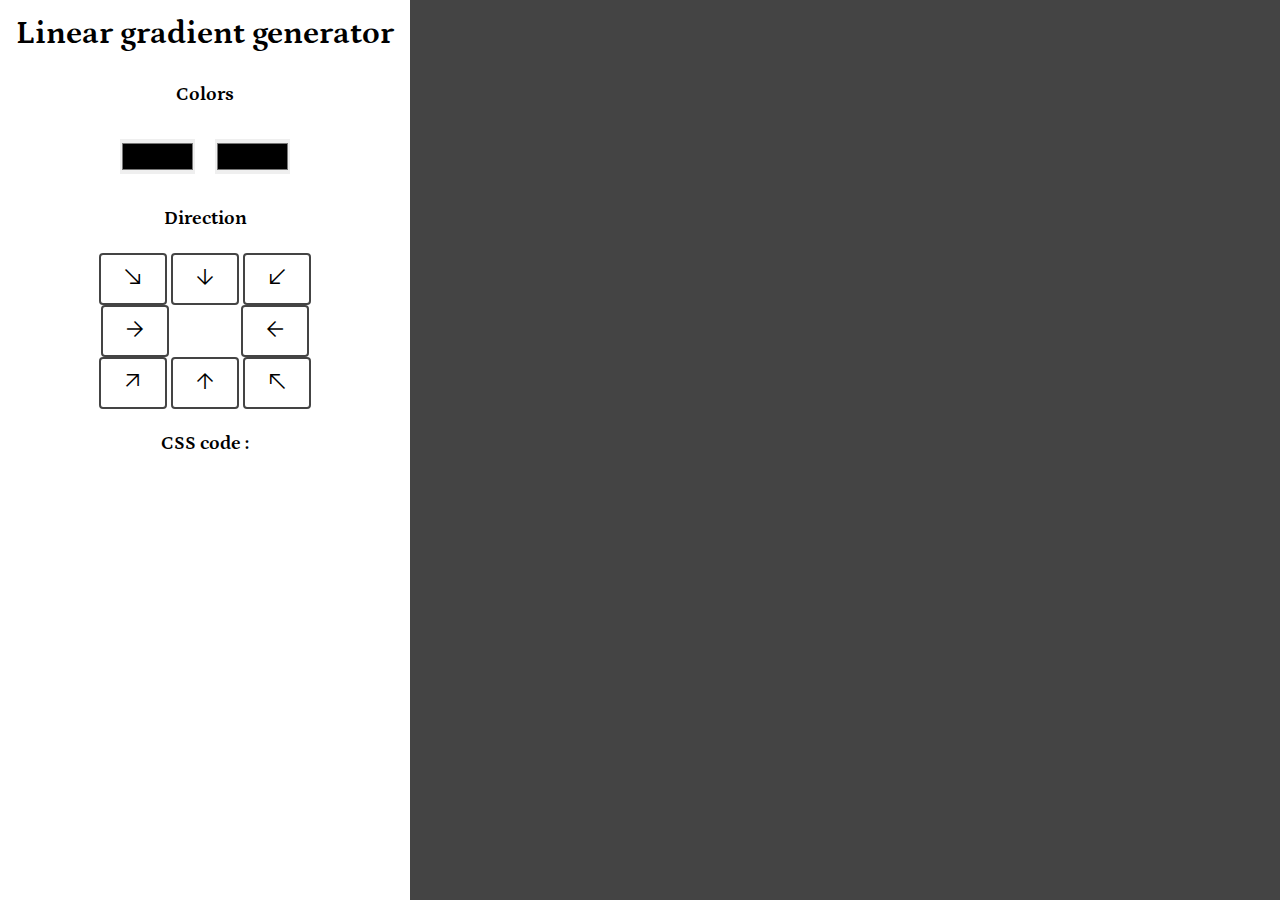
<file: BG_Generator/index.html>
<!DOCTYPE html>
<html lang="en">
<head>
    <meta charset="UTF-8">
    <meta http-equiv="X-UA-Compatible" content="IE=edge">
    <meta name="viewport" content="width=device-width, initial-scale=1.0">
    <title>BG Generator</title>
    <link rel="preconnect" href="https://fonts.googleapis.com">
    <link rel="preconnect" href="https://fonts.gstatic.com" crossorigin>
    <link href="https://fonts.googleapis.com/css2?family=Petrona:wght@300;400&display=swap" rel="stylesheet">
    <link rel="stylesheet" href="https://fonts.googleapis.com/css2?family=Material+Symbols+Outlined:opsz,wght,FILL,GRAD@20..48,100..700,0..1,-50..200" />
    <link rel="stylesheet" href="style.css">
</head>
<body>
    <div id="container">
        <form id="direction_form">
        <div id="selection">
            <div>
                <h1>Linear gradient generator</h1>
            </div>
            <h3>Colors</h3>
            <div id="color_selection">
                <div>
                    <input type="color" name="first_color" id="first_color">
                </div>
                  <div>
                    <input type="color" name="second_color" id="second_color">
                  </div>
                    
            </div>
            <h3 for="">Direction</h3>
            
                <div class="direction_select">
                    <div>
                        <input type="radio" name="direction" id="id_left_down" value="to top left" >
                        <label for='id_left_down'><span class="material-symbols-outlined">
                            south_east
                        </span></label>
                        <input type="radio" name="direction" id="id_down" value="to top">
                        <label for='id_down'><span class="material-symbols-outlined">
                            arrow_downward
                        </span></label>
                        <input type="radio" name="direction" id="id_right_down" value="to top right">
                        <label for='id_right_down'><span class="material-symbols-outlined">
                            call_received
                        </span></label>
                
                    </div>            
                    <div class="middle_row">
                        <input type="radio" name="direction" id="id_left_middle" value="to left">
                        <label for='id_left_middle'><span class="material-symbols-outlined">
                            arrow_forward
                        </span></label>
                        <input type="radio" name="direction" id="id_middle" value="">
                        <label id="id_middle_label" for='id_middle'><span class="material-symbols-outlined">
                            arrow_forward
                        </span></label>
                        <input type="radio" name="direction" id="id_right_middle" value="to right">
                        <label for='id_right_middle'><span class="material-symbols-outlined">
                            arrow_back
                        </span></label>
                    </div>   
                    <div>
                        <input type="radio" name="direction" id="id_left_up" value="to bottom left">
                        <label for='id_left_up'><span class="material-symbols-outlined">
                                arrow_outward
                        </span></label>
                        
                        <input type="radio" name="direction" id="id_up" value="to bottom">
                        <label for='id_up'><span class="material-symbols-outlined">
                                arrow_upward
                        </span></label>
                        <input type="radio" name="direction" id="id_right_up" value="to bottom right">
                        <label for='id_right_up'><span class="material-symbols-outlined">
                                north_west
                        </span></label>
                    </div>         
                </div>
            </form>
            <div>
                <h3>CSS code : </h3>
                <p id="css_result"></p>
            </div>
        </div>
        <div id="bg_show">
        </div>
    </div>
    <script src="script.js"></script>
</body>
</html>
</file>
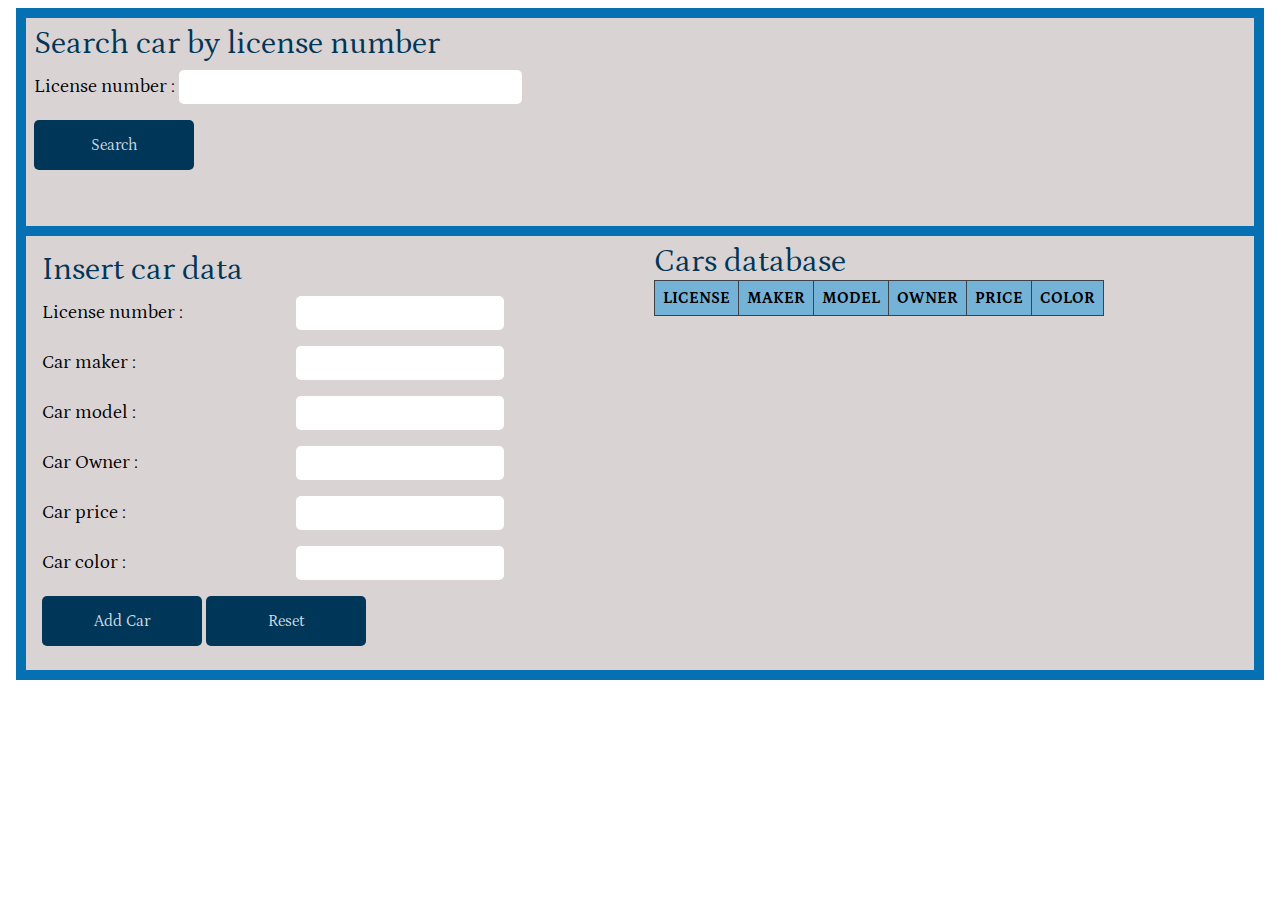
<file: Cars_Database/index.html>
<!DOCTYPE html>
<html lang="en">
<head>
    <meta charset="UTF-8">
    <meta http-equiv="X-UA-Compatible" content="IE=edge">
    <meta name="viewport" content="width=device-width, initial-scale=1.0">
    <link rel="preconnect" href="https://fonts.googleapis.com">
    <link rel="preconnect" href="https://fonts.gstatic.com" crossorigin>
    <link href="https://fonts.googleapis.com/css2?family=Petrona:wght@300;400&display=swap" rel="stylesheet">
    <title>Cars Database</title>
    <link rel="stylesheet" href="style.css">
</head>
<body>
    <div id="container">
        <form id="form_search">
        <label id="section_title">Search car by license number</label>
            <div>
                <label id="search_license"  for="search_license_number">License number : </label>
                <input type="text" id="search_license_number" size="35">
            </div>
            <button id="btn_search" type="submit">Search</button>
        </form>
        <p id="search_result"></p>
        <p id="line"></p>
        <div id="database">
            <div id="carinfo">
                <form id="insert">
                    <label id="section_title">Insert car data</label>
                    <div>
                        <label id="license"  for="license_number">License number : </label>
                        <input type="text" id="license_number">
                    </div>
                    <div>
                        <label id="maker"  for="car_maker">Car maker : </label>
                        <input type="text" id="car_maker">
                    </div>
                    <div>
                        <label id="model"  for="car_model">Car model : </label>
                        <input type="text" id="car_model">
                    </div>
                    <div>
                        <label id="owner"  for="car_owner">Car Owner : </label>
                        <input type="text" id="car_owner">
                    </div>
                    <div>
                        <label id="price"  for="car_price">Car price : </label>
                        <input type="number" id="car_price">
                    </div>
                    <div>
                        <label id="color"  for="car_color">Car color : </label>
                        <input type="text" id="car_color">
                    </div>
                    <div>
                        <button type="submit">Add Car</button>
                        <button type="reset">Reset</button>
                    </div>
                </form>
            </div>
            <div id="carDB">
                <label id="section_title">Cars database</label>
                    <table id="cars_database" frame="void" rules="all">
                        <thead>
                            <tr>
                                <th>LICENSE</th>
                                <th>MAKER</th>
                                <th>MODEL</th>
                                <th>OWNER</th>
                                <th>PRICE</th>
                                <th>COLOR</th>
                            </tr>
                        <thead>
                    </table>
                    
               
            </div>
            <div></div>
        </div>
    </div>
    <script src="script.js"></script>
</body>
</html>
</file>
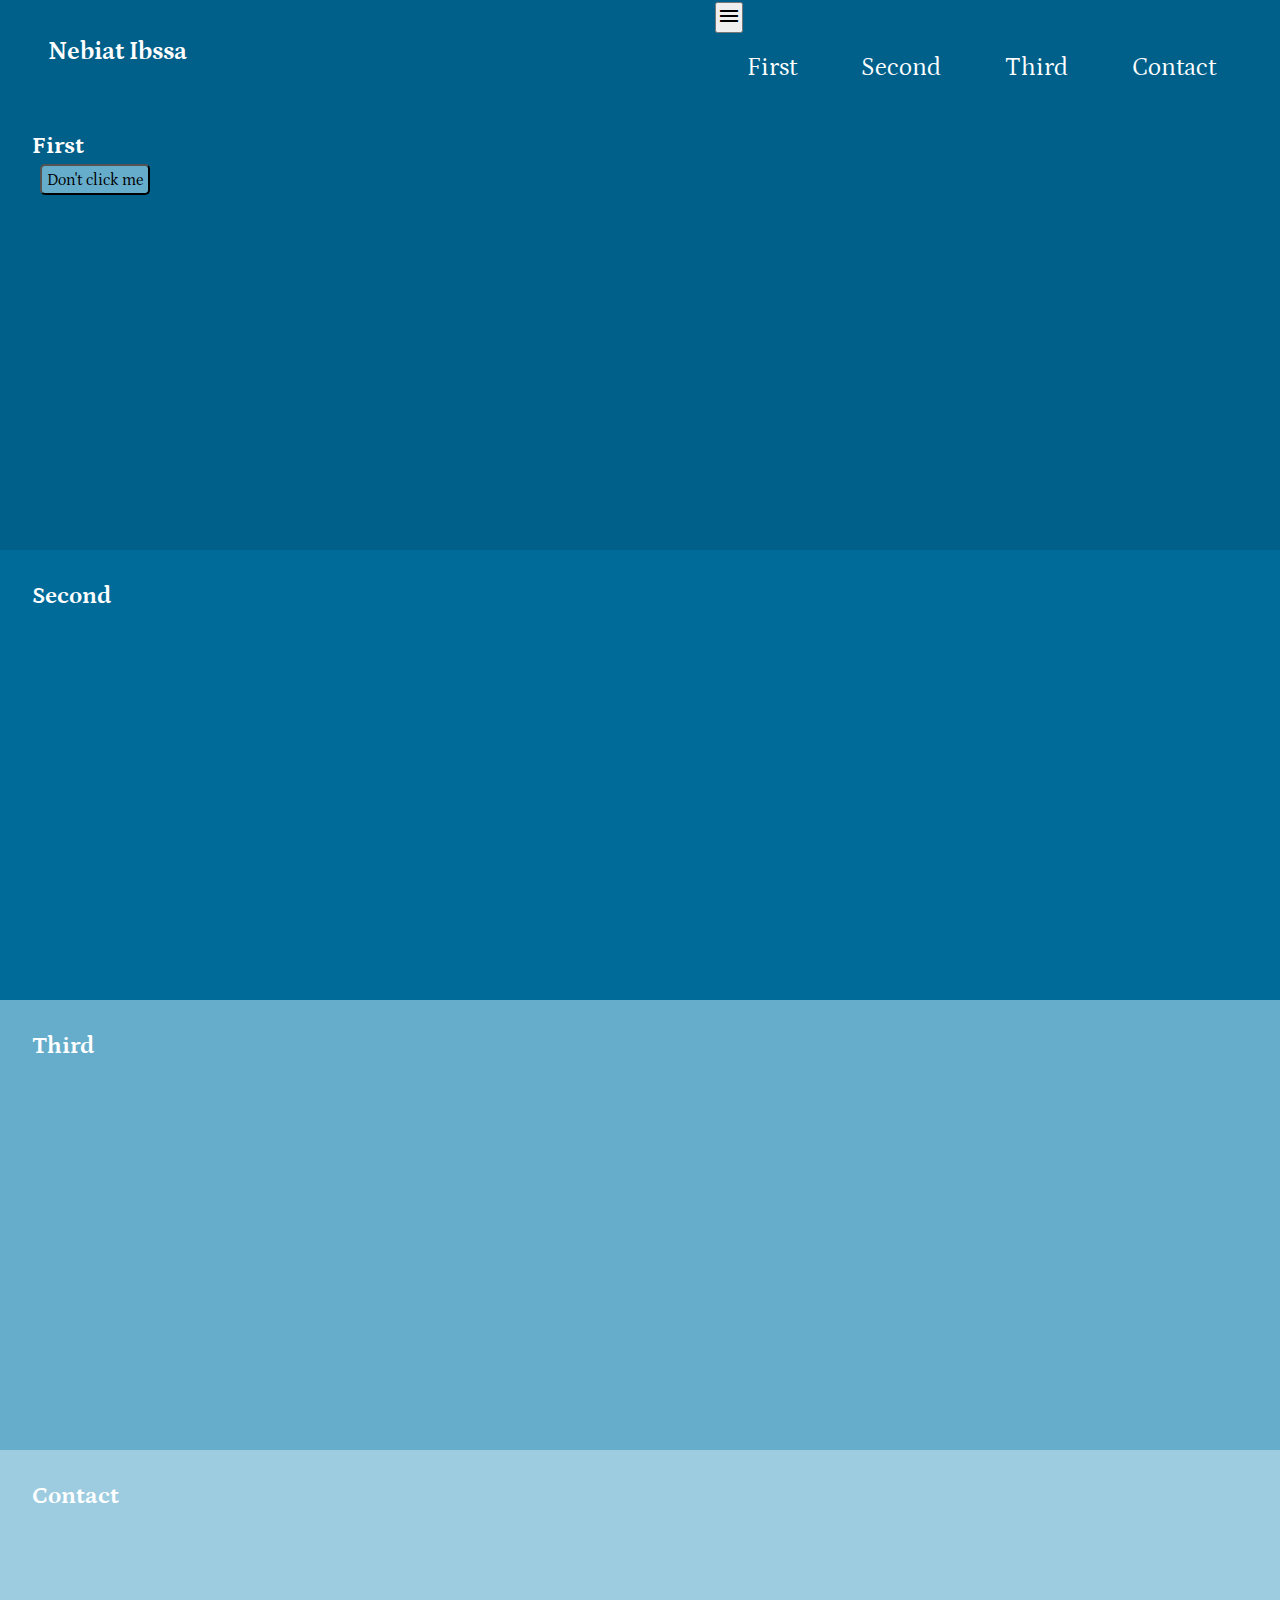
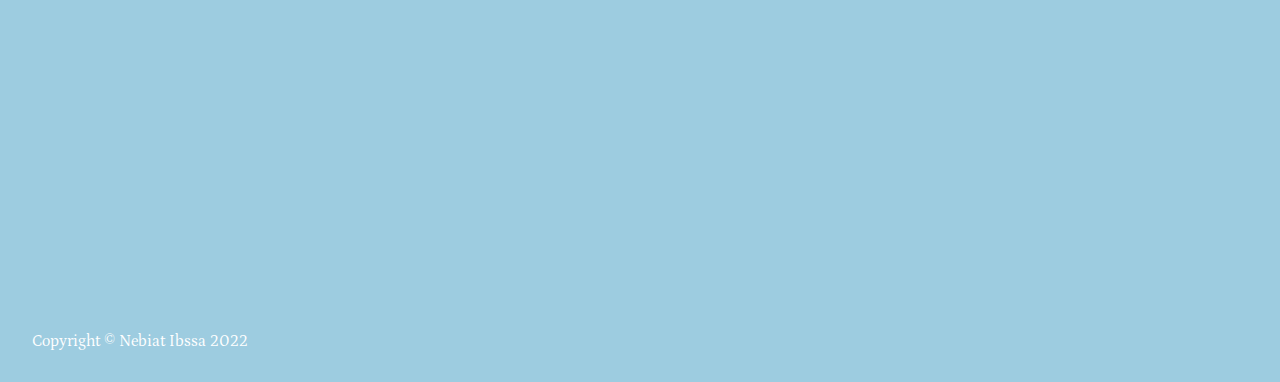
<file: DOM_Exercise/index.html>
<!DOCTYPE html>
<html lang="en">
<head>
    <meta charset="UTF-8">
    <meta http-equiv="X-UA-Compatible" content="IE=edge">
    <meta name="viewport" content="width=device-width, initial-scale=1.0">
    <title>DOM Exercise</title>
    <link rel="preconnect" href="https://fonts.googleapis.com">
    <link rel="preconnect" href="https://fonts.gstatic.com" crossorigin>
    <link href="https://fonts.googleapis.com/css2?family=Petrona:wght@300;400&display=swap" rel="stylesheet">
    <link rel="stylesheet" href="https://fonts.googleapis.com/css2?family=Material+Symbols+Outlined:opsz,wght,FILL,GRAD@48,400,0,0" />
    <link rel="stylesheet" href="style.css">
</head>
<body>
    <header>
        <div class="logo">
            <h1><a href="#">Nebiat Ibssa</a></h1> 
        </div>
        <nav>
            <button id="mob_button">
                <span class="material-symbols-outlined"> menu </span>
            </button>
            <ul>
                <li><a href="#first">First</a></li>
                <li><a href="#second">Second</a></li>
                <li><a href="#third">Third</a></li>
                <li><a href="#contact">Contact</a></li>
            </ul>
        </nav>
    </header>
    <main class="mainbody">
        <section id="first"> 
            <h2>First</h2>
            <button id="open_modal">Don't click me</button>
        </section>
        <section id="second">
            <h2>Second</h2>
        </section>
        <section id="third">
            <h2>Third</h2>
        </section>
        <section id="contact">
            <h2>Contact</h2>
        </section>
    </main>
    <footer>
        <span>Copyright &copy; Nebiat Ibssa 2022</span>
        <button id="back_to_top">Back to top</button>
    </footer>
    <div class="overlay">
        <div id="modal">
            <span id="close_modal" class="material-symbols-outlined">
                close
            </span>
            <p>Lorem ipsum dolor sit, amet consectetur adipisicing elit. Dolore dolores sed quis quod maxime culpa totam animi autem voluptates ea debitis molestiae, veniam accusantium temporibus praesentium consequuntur necessitatibus, vitae voluptatibus. Lorem, ipsum dolor sit amet consectetur adipisicing elit. Nam dolorem debitis adipisci sapiente perferendis velit harum delectus! Rem dolorum excepturi, nobis sequi, est, repellendus delectus cupiditate obcaecati libero quod natus. 
            </p>
            <p>
                Lorem, ipsum dolor sit amet consectetur adipisicing elit. Delectus tenetur possimus placeat officia dicta tempora aperiam ad necessitatibus aliquam dolor sed cumque earum, veritatis excepturi in odio corporis incidunt iusto!
            </p>
        </div>
    </div>
    
    <script src="script.js"></script>
</body>
</html>
</file>
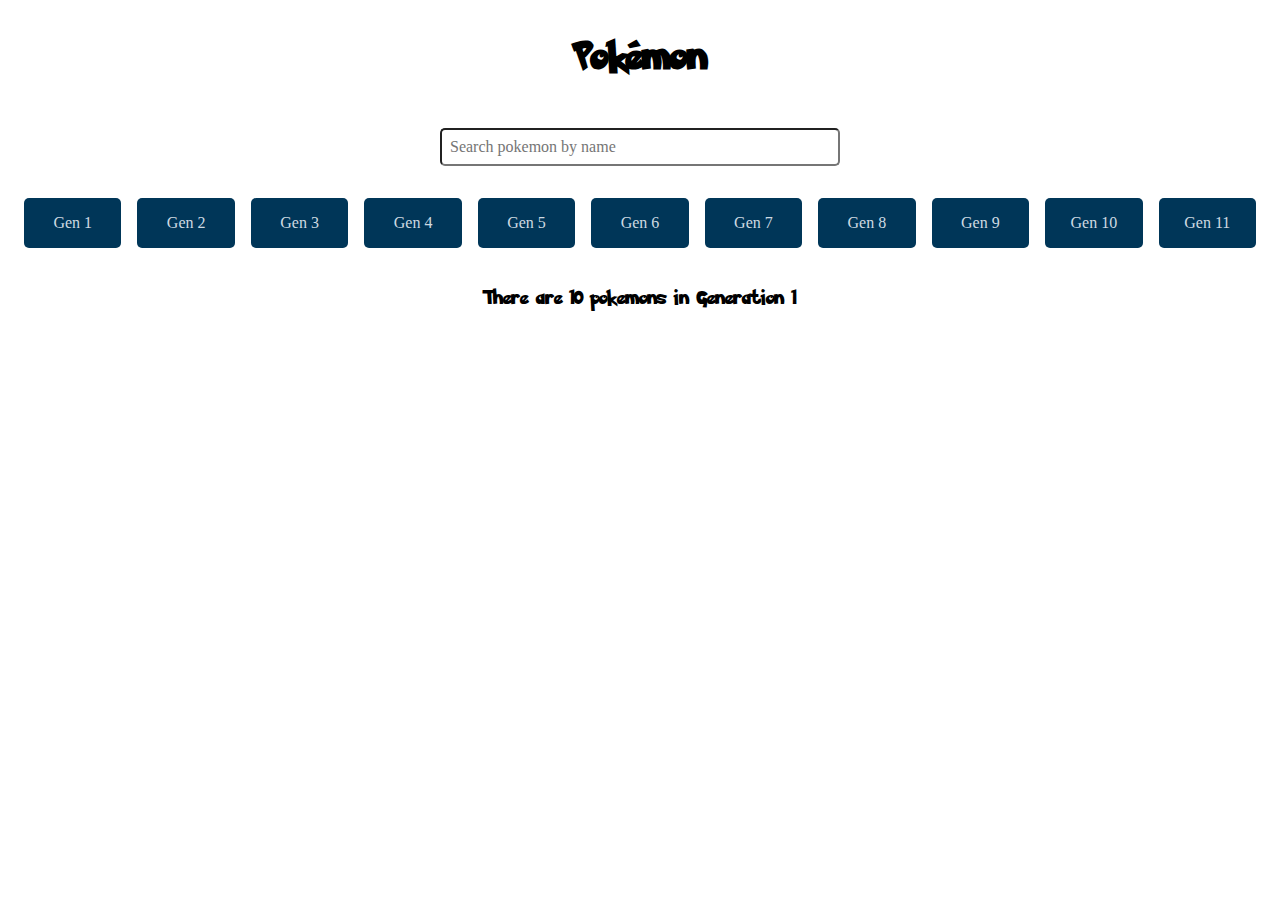
<file: Pokemon/index.html>
<!DOCTYPE html>
<html lang="en">
<head>
    <meta charset="UTF-8">
    <meta http-equiv="X-UA-Compatible" content="IE=edge">
    <meta name="viewport" content="width=device-width, initial-scale=1.0">
    <link rel="stylesheet" href="style.css">
    <title>Pokeman App</title>
</head>
<body>
    <header>
        <h1>Pokémon</h1>
    </header>
    <main>
        <section>
            <div id="filter">
               <input type="search" name="pokemonName" id="pokemonName" placeholder="Search pokemon by name">
            </div>
            <div id="generations">
                <button>Gen 1</button>
                <button>Gen 2</button>
                <button>Gen 3</button>
                <button>Gen 4</button>
                <button>Gen 5</button>
                <button>Gen 6</button>
                <button>Gen 7</button>
                <button>Gen 8</button>
                <button>Gen 9</button>
                <button>Gen 10</button>
                <button>Gen 11</button>
            </div>
            <div id="description">
                <p>There are 10 pokemons in Generation 1</p>
            </div>
        </section>
        <section class="cards">
            
            <!--div id="cards_section" ></div>
            <div class="types"></div-->
        </section>
        
    </main>
    <script src="script.js"></script>
</body>
</html>
</file>
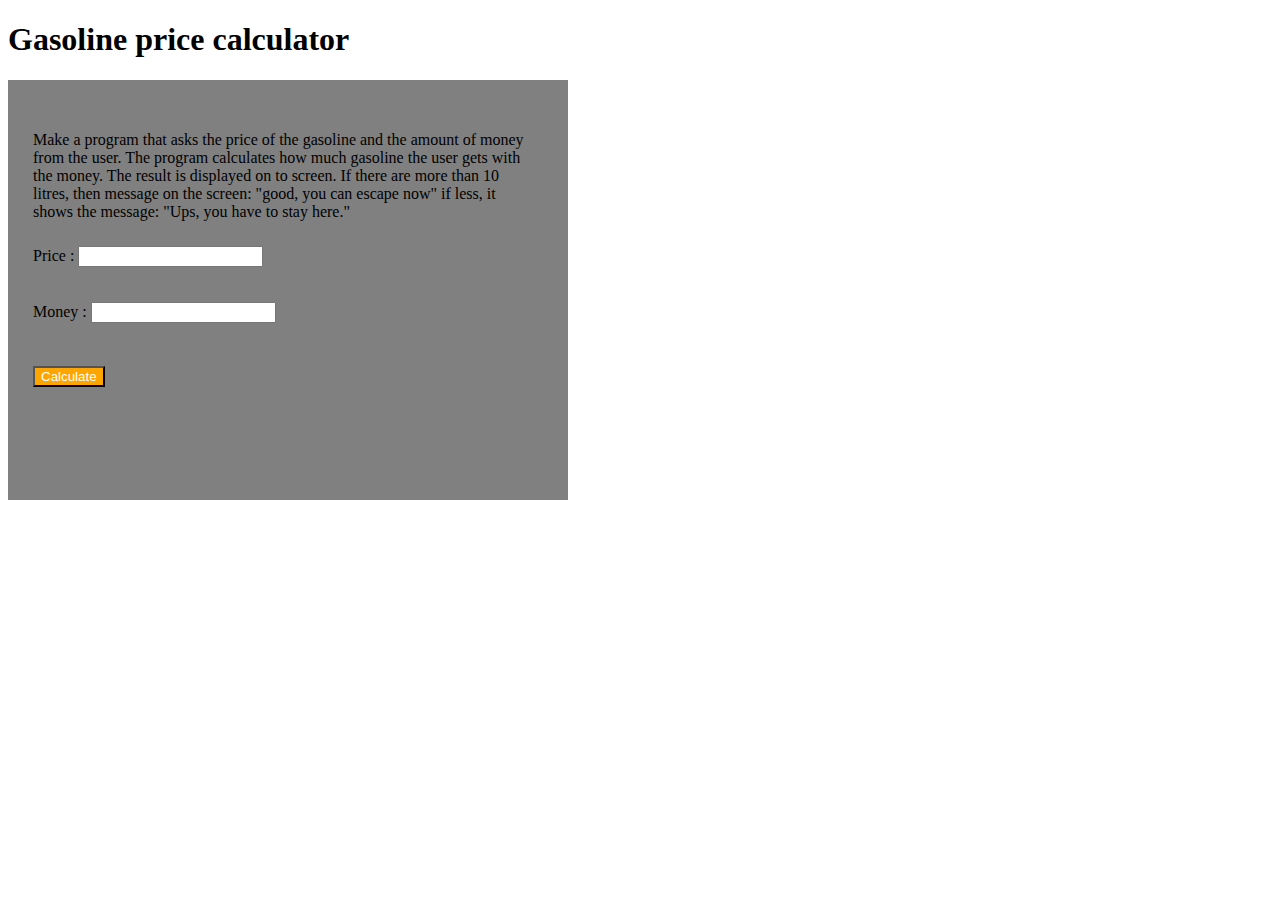
<file: 3 week/Claculator/index.html>
<!DOCTYPE html>
<html>
    <head>
        <link rel="stylesheet" href="style.css">
    </head>
    <body>
        <h1>Gasoline price calculator</h1>
        <h2></h2>
    <div id="form">
        <p>Make a program that asks the price of the gasoline and the amount of money from the user. The program calculates how much gasoline the user gets with the money. The result is displayed on to screen. If there are more than 10 litres, then message on the screen: "good, you can escape now" if less, it shows the message: "Ups, you have to stay here."</p>
        <div>
            <label for="price"> Price : </label>
            <input id="price" type="text"/>
        </div>
        <span><br></span>
        <div>
            <label for="money"> Money : </label>
            <input id="money" type="text"/>
        </div>
       <div id="btnCalculate">
        <button onclick="calculateGasoline(+document.getElementById('price').value,+document.getElementById('money').value)">Calculate</button>
       </div> 
       <div id="result">
        <span id="result"></span>
       </div>
    </div>
        <script src="script.js"></script>
    </body>
</html>
</file>
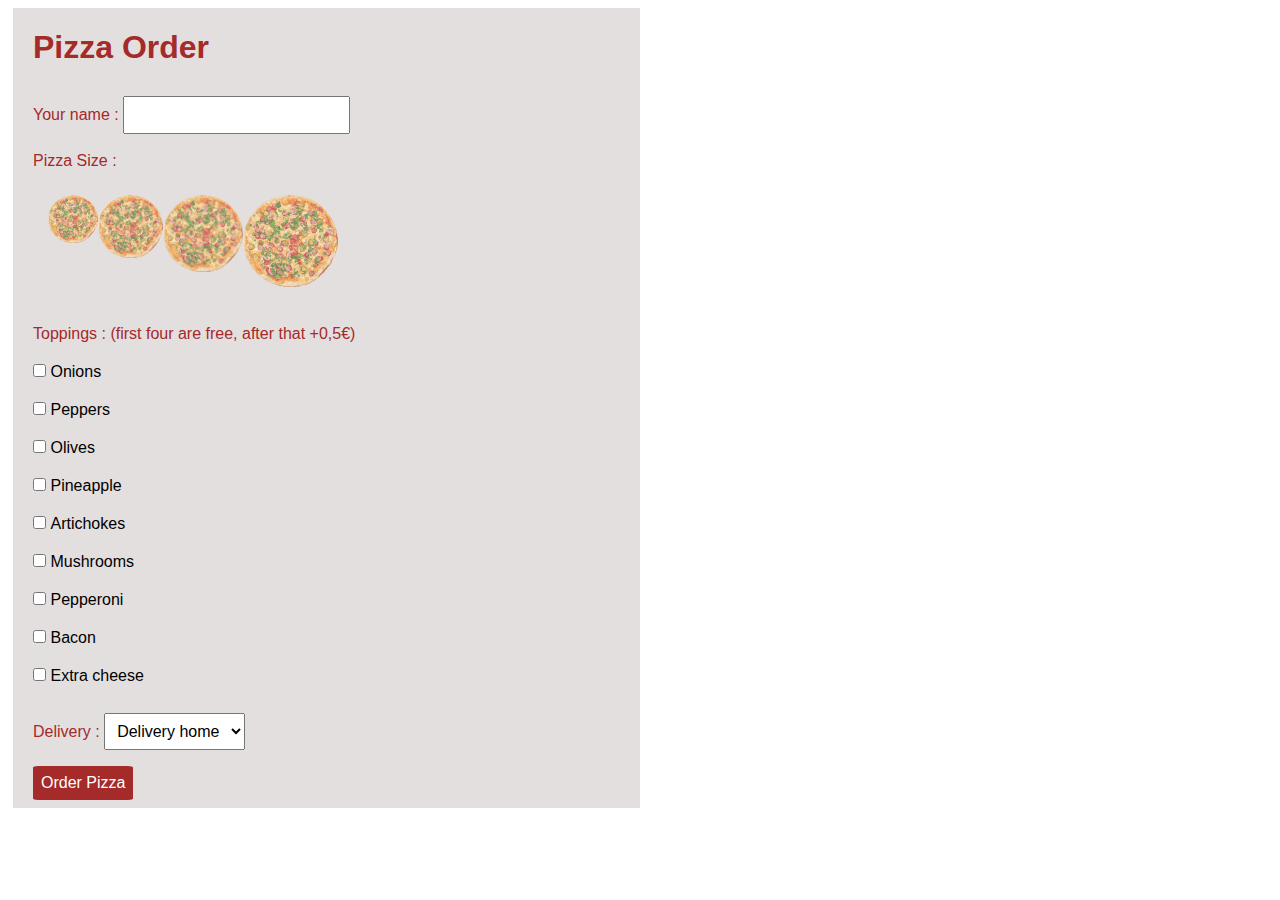
<file: 3 week/Pizza_Order/index.html>
<!DOCTYPE html>
<html>
    <head>
        <link rel="stylesheet" href="style.css">
    </head>
    <body>
        <div id="container">
            <div id="content">
                <h1>Pizza Order</h1>
                <form>
                <div id="customer">
                        <label id="form_label" for="customer_name">Your name : </label>
                        <input type="text" id="customer_name">
                </div>
                <label id="form_label"> Pizza Size :  </label><label id="p_size"> </label>
                <div id="sizes">
                        <div class="pizza_image_2"> 
                            <img id="for 2" onclick="selectSize('for 2')" src="pizza_icon.png" /> 
                        </div>
                        <div class="pizza_image_4"> 
                            <img onclick="selectSize('for 4')" src="pizza_icon.png" /> 
                        </div>
                        <div class="pizza_image_6"> 
                            <img onclick="selectSize('for 6')" src="pizza_icon.png" /> 
                        </div>
                        <div class="pizza_image_8">
                            <img onclick="selectSize('for 8')" src="pizza_icon.png"> 
                        </div>
                </div>
                <div id="toppings">
                    <label id="form_label"> Toppings : (first four are free, after that +0,5€)</label>
                    <div>
                        <input type="checkbox" value="onions" name="topping"/> 
                        <label>Onions</label>
                    </div>
                    <div>
                        <input type="checkbox" value="Peppers" name="topping"/> 
                        <label>Peppers</label>
                    </div>
                    <div>
                        <input type="checkbox" value="olives" name="topping"/> 
                        <label>Olives</label>
                    </div> 
                    <div>
                        <input type="checkbox" value="pineapple" name="topping"/> 
                        <label>Pineapple</label>
                    </div>
                    <div>
                        <input type="checkbox" value="artichokes" name="topping"/> 
                        <label>Artichokes</label>
                    </div>
                    <div>
                        <input type="checkbox" value="mushrooms" name="topping"/> 
                        <label>Mushrooms</label>
                    </div>
                    <div>
                        <input type="checkbox" value="pepperoni" name="topping" name="topping"/> 
                        <label>Pepperoni</label>
                    </div>
                    <div>
                        <input type="checkbox" value="bacon" name="topping"/> 
                        <label>Bacon</label>
                    </div>
                    <div>
                        <input type="checkbox" value="cheese" name="topping"/> 
                        <label>Extra cheese</label>
                    </div>
                </div>  
                <div>
                    <label id="form_label" for="delivery"> Delivery : </label>
                    <select id="delivery" onchange="selectDelivery()">
                        <option id="home" value="Home delivery">Delivery home</option>
                        <option id="eatin" value="Eat in">Eat in</option>
                        <option id="pickup" value="Pick up">Pickup food</option>
                    </select> <label id="delivery_price"></label>
                </div>
                <div id="btnCalculate">
                    <button type="submit" onclick="generateSummary()">Order Pizza</button>
                </div>
                </form>
            </div>
            <div id="summary">
                    <div id="order_summary">
                        <h1> Your order summary : </h1>
                        <label>Your name : </label>
                        <span id="cust_name_summary"></span>
                        <div>
                            <label>Pizza size : </label>
                            <span id="piz_size_summary"></span>
                        </div>
                        <div>
                            <label>Toppings : </label>
                            <span id="toppings_summary"></span>
                        </div>
                        <div>
                            <label>Delivery method : </label>
                            <span id="delivery_summary"></span>
                        </div>
                       <div>
                        <p id="total_price">
                            <label>TOTAL PRICE : </label>
                            <label id="price_summary"></label>
                        </p>
                       </div>
                    </div>
            </div>
        </div>
        <script src="script.js"></script>
    </body>
</html>
</file>
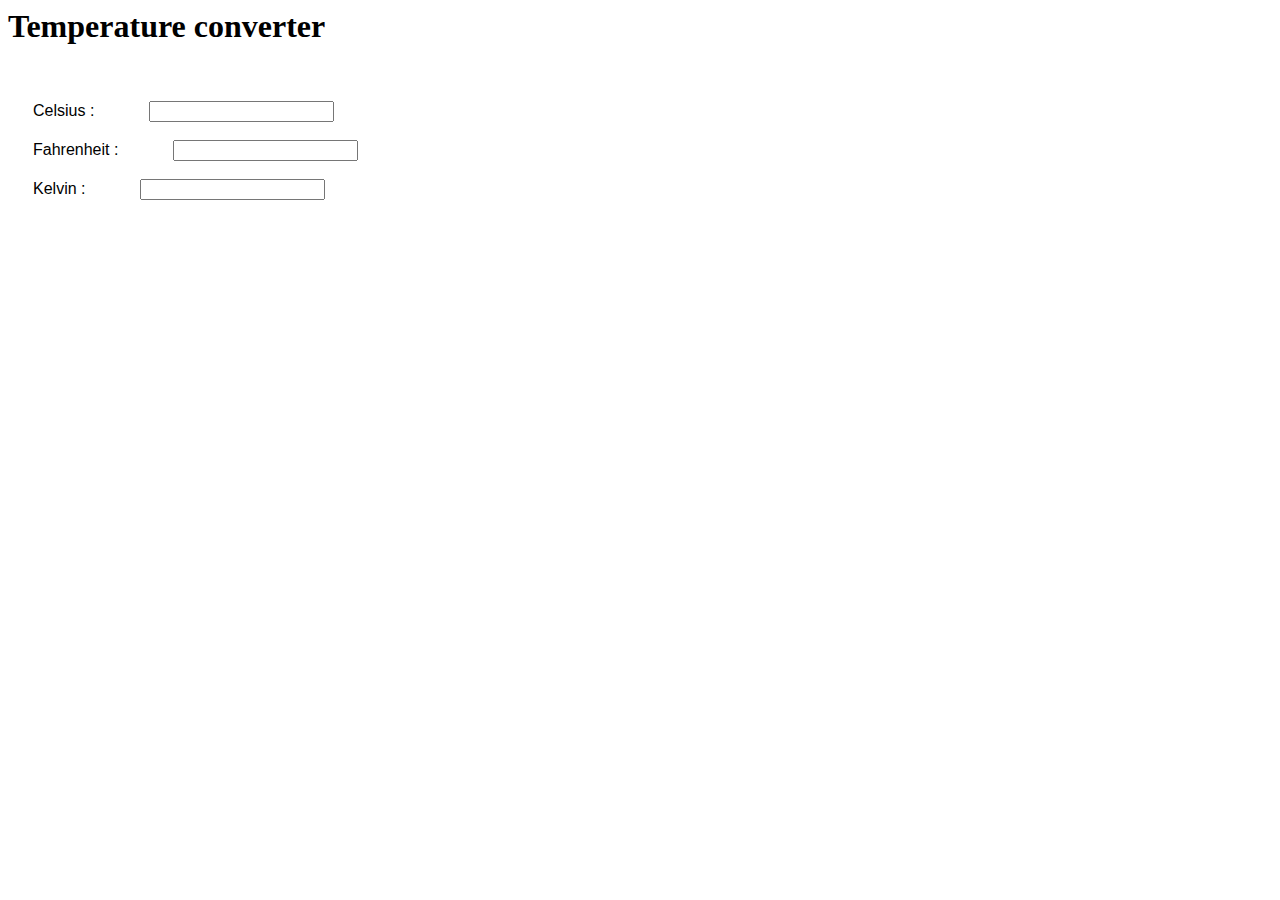
<file: 3 week/Temperature/index.html>
<html>
    <head>
        <link rel="stylesheet" href="style.css">
    </head>
    <body>
        <h1>Temperature converter</h1>
        <div id="form">
        <div>
            <label for="celsius"> Celsius : </label>
            <input id="celsius" type="number" oninput="convertTemp()"/><br><br>
            <label for="fahrenheit"> Fahrenheit : </label>
            <input id="fahrenheit" type="number" oninput="convertTemp()"/><br><br>
            <label for="kelvin"> Kelvin : </label>
            <input id="kelvin" type="number" oninput="convertTemp()"/>
        </div>
    </div>
        <script src="script.js"></script>
    </body>
</html>
</file>
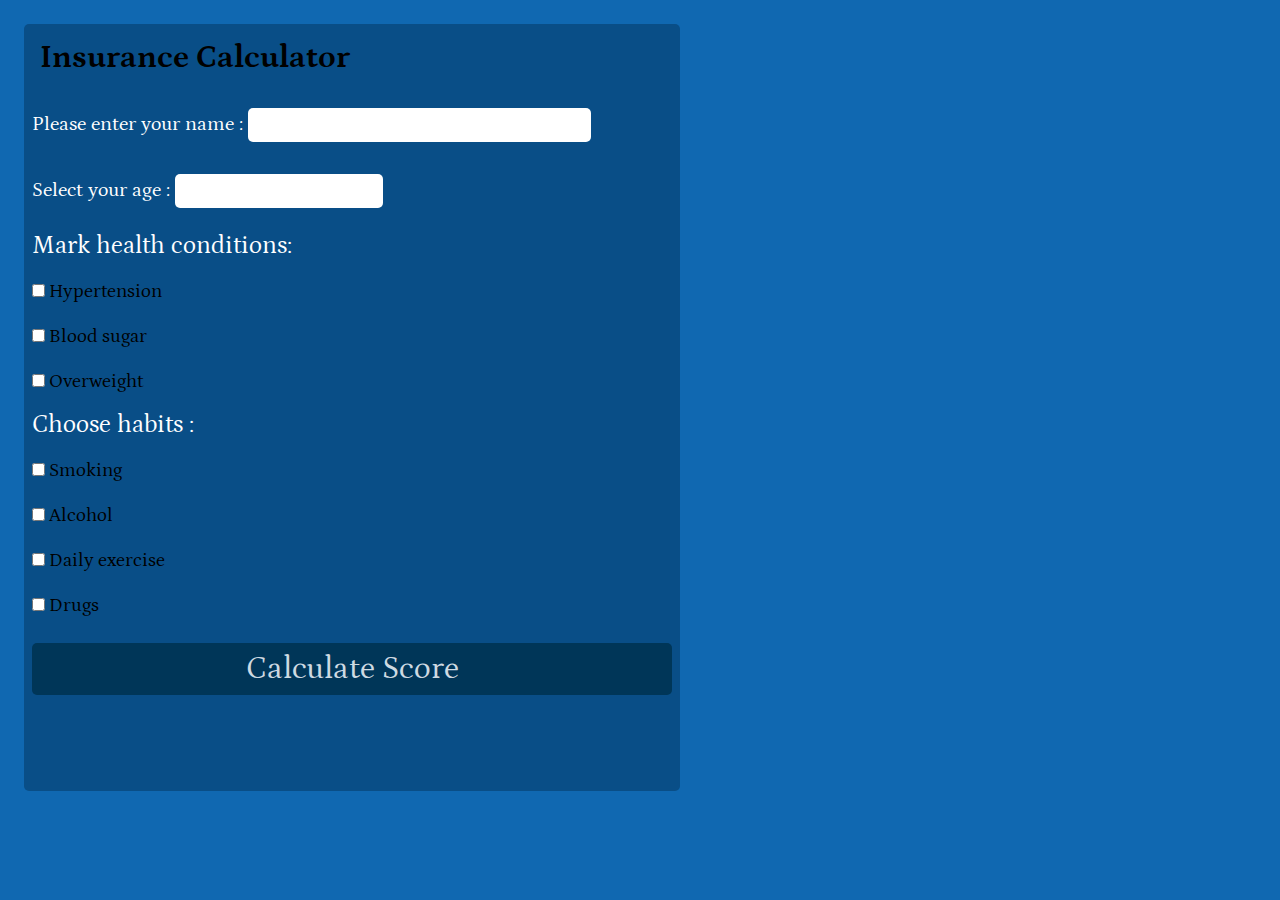
<file: 4 week/Insurance/index.html>
<!DOCTYPE html>
<html lang="en">
    <head>
        <meta charset="UTF-8">
        <meta http-equiv="X-UA-Compatible" content="IE=edge">
        <meta name="viewport" content="width=device-width, initial-scale=1.0">

        <link rel="preconnect" href="https://fonts.googleapis.com">
        <link rel="preconnect" href="https://fonts.gstatic.com" crossorigin>
        <link href="https://fonts.googleapis.com/css2?family=Petrona:wght@300;400&display=swap" rel="stylesheet">
        <link rel="stylesheet" href="style.css">
    </head>
    <body>
        <div id="container">
            <div id="content">
                <form>
                    <h1>Insurance Calculator</h1>
                        <div>
                            <label id="label_customer"  for="name">Please enter your name : </label>
                            <input type="text" id="name" size="35">
                        </div>
                        <div>
                            <label id="label_customer"  for="age">Select your age : </label>
                            <input type="number" id="age"></td>
                        </div>
                        <div>
                            <label id="label_criteria" for="health">Mark health conditions: </label>
                        </div>
                        <div>
                            <input type="checkbox" value="Hypertension" name="health"/>
                            <label for="health">Hypertension</label> 
                        </div>
                        <div>
                            <input type="checkbox" value="Blood sugar" name="health"/> 
                            <label for="health">Blood sugar</label> 
                        </div>
                        <div>
                            <input type="checkbox" value="Overweight" name="health"/> 
                            <label for="health">Overweight</label> 
                        </div>
                    
                        <div>
                            <label id="label_criteria" for="habit">Choose habits :</label>
                        </div>
                        <div>
                            <input type="checkbox" value="negative" name="habit" /> 
                            <label for="habit">Smoking</label>
                        </div>
                        <div>
                            <input type="checkbox" value="negative" name="habit" /> 
                            <label for="habit">Alcohol</label>
                        </div>
                        <div>
                            <input type="checkbox" value="positive" name="habit" /> 
                            <label for="habit">Daily exercise</label>
                        </div>
                        <div>
                            <input type="checkbox" value="negative" name="habit" /> 
                            <label for="habit">Drugs</label>
                        </div>
                        <div>
                            <button type="submit"> Calculate Score </button>
                        </div>
                        <div>
                            <p id="score"> </p>
                        </div>
                    
                </form>
            </div>
        </div>
        <script src="script.js"></script>
    </body>
</html>
</file>
<file: BG_Generator/style.css>
* {
    margin: 0;
    padding: 0;
    box-sizing: border-box;
    -webkit-font-smoothing: antialiased;
    -moz-osx-font-smoothing: grayscale;
}

#container {
    display: flex;

}

#selection {
    flex: 1.2;
    margin: 0.5rem;
}

#bg_show {
    flex: 5;
    background-color: #444;
    height: 100vh;
}
label {
    font-size: 1.2rem;
}

h1,h3,p {
    text-align: center;
    padding: 0.5rem;
    font-family: 'Petrona', serif;
}
h3 {
    padding: 1.5rem;
}
input {
    border: none;
    display: inline-block;
    margin: 10px;

}
#color_selection {
    display: flex;
    text-align: center;
    justify-content: center;
}
#first_color, #second_color {
    width: 75px;
    height: 35px;
}

.direction_select {
    text-align: center;
}

.direction_select input[type="radio"] {
    opacity: 0;
    position: fixed;
    width: 0;
  }

.direction_select label {
    display: inline-block;
    background-color: white;
    padding: 10px 20px;
    font-family: 'Petrona', serif;
    font-size: 16px;
    border: 2px solid #444;
    border-radius: 4px;
    cursor: pointer;
    
}
.direction_select input[type="radio"]:checked + label {
    
    background-color: grey;
    
}
.direction_select label:hover {
    background-color: #dfd;
}
.material-symbols-outlined {
  font-variation-settings:
  'FILL' 0,
  'wght' 400,
  'GRAD' 0,
  'opsz' 48
}
#id_middle_label {
    background-color: white;
    color: white;
    border: none;
}
</file>
<file: Cars_Database/style.css>
#container {
    background-color: rgb(218, 211, 211);
    margin: 0.5rem;
    border: 10px solid #0570b2;
    /* width: 50vw; */
}
#database {
    display: flex;
    margin: 0.5rem;
    justify-content:space-between;
    /* background-color: rgb(186, 176, 176); */
} 
#section_title {
    font-size: 2rem;
    color: #003658;
}

p {
    margin: 0.5rem;
    padding-bottom: 1rem;
    color: #0570b2;
    font-size: 2rem;
}

form {
    margin: 0.5rem;
    border-radius: 5px;
   /*  width: inherit;
    height: inherit; */
   
}
input {
    border: none;
    font-family: 'Petrona', serif;
    padding: 0.5rem;
    border-radius: 5px;
    margin: 0.5rem 0;
    font-size: 1rem;
} 
#insert label {
    display: inline-block;
    width: 250px;
}
button {
    border: none;
    background-color: #003658;
    padding: 1rem;
    border-radius: 5px;
    margin: 0.5rem 0;
    color: rgb(206, 218, 226);
    font-family: 'Petrona', serif;
    font-size: 1rem;
    width: 10rem;
}
button:hover {
    cursor: pointer;
}
#cars_database {
    border: 1px;
    font-family: 'Petrona', serif;
}
th {
    padding: 0.5rem;
    background-color: #74b2d8;
}
td {
    font-size: 1.2rem;
    padding: 0.5rem;
}
   
#cars_database th, td{
    border-collapse: collapse;
    border: 1px solid #3e4245;
    
}
label {
    font-size: 1.2rem;
    font-family: 'Petrona', serif;
}
#line {
    margin: 0;
    border-bottom: 10px solid #0570b2;
}
</file>
<file: DOM_Exercise/style.css>
* {
    margin: 0;
    padding: 0;
    box-sizing: border-box;
    overscroll-behavior: none; /* this makes the page fixed and not possible to drag the whole page */
  
}
html {
    scroll-behavior: smooth;
}
body {
    font-family: 'Petrona', serif;
    color: white;
}
header, section,footer {
    padding: 2rem;
}

/* HEADER */  

header {
    position: sticky;
    top: 0;
    display: flex;
    justify-content: space-between;
    align-items: center;
    background-color: #00608A;
    height: 100px;
}
header a {
    color: white;
    text-decoration: none;
}
nav ul li {
    display:inline-block;
    margin: 1rem;
}

.bg {
    background-color: white;
}

.bg a, .bg span {
    color: #0b52b6;
}

section {
    min-height: 50vh; /* put some limitation but it can grow bigger so use the min-height option if the content might grow  */
    scroll-margin-top: 5rem;
}
/* #first {
    background-color: #00608A;
    height: 250px;
}
#second {
    background-color: #006B99;
    height: 250px;
}
#third {
    background-color: #66ADCC;
    height: 250px;
} */
section:first-child { /* can use id here but use pseudo elements for styling */
    background-color: #00608A;
}

section:nth-child(2) {
    background-color: #006B99;
}
section:nth-child(3) {
    background-color: #66ADCC;
}
section:last-child {
    background-color: #66ADCC;
}
#contact {
    background-color: #9DCCE0;
}
/* .h2 {
     padding: 1rem; 
   
}*/
/*
.logo {
    flex: 3;
} */

ul {
   
    display: flex;
    list-style-type: none;
    flex: 1;
    margin-top: 0.3rem;
}
a {
    color: white; 
    text-decoration: none; 
    margin: 1rem;
    font-size: 25px;
}
a:hover {
    background-color: #0b52b6;
}

footer {
    background-color: #9DCCE0;
}
#open_modal, #back_to_top {
    background-color: #66ADCC;
    margin: 0.3rem 0.5rem;
    font-size: 1rem;
    padding: 0.3rem;
    border-radius: 5px;
    font-family: 'Petrona', serif;
}
.overlay {
    position: fixed;
    top: 0;
    left: 0;
    height: 100%;
    width: 100%;
    display: flex;
    align-items: center;
    justify-content: center;
    display: none;
}

#modal {
    position: relative;
    color: black;
    background-color: white; 
    width: 50vw;
    min-height: 50vh;
    top:0;
    left: 0;
    padding: 3rem;
   
}
#modal span {
    display: flex;
    align-items: flex-end;
    justify-content: flex-end;
}

#back_to_top {
    position: fixed;
    bottom: 2rem;
    right: 2rem;
    display: none;
}
#close {
    position: absolute;
    top: 20px;
    right: 20px;
}

/* MOBILE */ 
@media only screen and (max-width: 800px) { /* this works perfect without the 'only screen and' part */

nav ul {
        display: none;
}


h1 {
    font-size: 1.2rem;
}

#mob_button {
    background-color: transparent;
    display: block;
    border: none;
    color: white;
}
nav.responsive ul {
    background-color: white;
    width: 100%;
    display: block;
    position: absolute;
    left: 0;
    top: 85px;
}
nav.responsive ul li {
    display: block;
}

nav.responsive ul li a{
    color: #0b52b6;;
}

}
</file>
<file: Pokemon/style.css>
@font-face {
    font-family: PokemonSolid;
    src: url('pokemon/Pokemon\ Solid.ttf');
}
@font-face {
    font-family: PokemonHollow;
    src: url('pokemon/Pokemon\ Hollow.ttf');
}
header, #filter, #generations, #description {
    display: flex;
    align-items: center;
    justify-content: center;
    padding: 0.5rem;
    font-family: PokemonSolid;
}

button {
    border: none;
    background-color: #003658;
    padding: 1rem;
    border-radius: 5px;
    margin: 0.5rem 0.5rem;
    color: rgb(206, 218, 226);
    font-family: 'Petrona', serif;
    font-size: 1rem;
    width: 7rem;
}
input {
    
    font-family: 'Petrona', serif;
    padding: 0.5rem;
    border-radius: 5px;
    margin: 0.5rem 0;
    font-size: 1rem;
    width: 25rem;
}
.cards {
    width: 75vw;
    display: grid;
    grid-template-columns: repeat(6, 2fr);
    grid-template-rows: auto;
    grid-gap: 1rem;
    margin: 5rem;
}

.card {
    display: flex;
    flex-direction: column;
    justify-content: space-between;
    border: 1px solid;
    padding: 0.5rem;
    height: 15rem;
}

.pokeImage {
    border-radius: 5px;
   /*  background-image: url(images/poke.png); */
    background-position: center;
    background-size: cover;
    background-repeat: no-repeat;
    padding: 0.5rem;
    height: 10rem;
}

.pokeName {
    font-family: PokemonHollow;
    
    display: flex;
    align-items:flex-end;
    justify-content:center;
    padding: 0.5rem;
}
</file>
<file: 3 week/Claculator/style.css>
#form {
    background-color:gray;
    width: 500px;
    height: 350px;
    padding-top: 35px;
    padding-left: 25px;
    padding-right: 35px;
    padding-bottom: 35px;
   
}

label {
    margin: 10px 0;
    display: inline-block;
}

div>#btnCalculate {
   
    padding-top: 35px;
   
}

div>#result {
    padding-top: 35px;
}
button {
    font-family: Verdana, Geneva, Tahoma, sans-serif;
    background-color: orange;
    color: white;
}
</file>
<file: 3 week/Pizza_Order/style.css>
body {
    font-family: Verdana, Geneva, Tahoma, sans-serif;  
}
#container {
  display: flex;
  margin: 5px 5px;
  
}
#content {
  flex: 2;
  background-color:rgb(227, 223, 223);
} 
#summary {
  flex:2;
  background-image: url('pizza.jpg');
  background-position: center;
  background-repeat: no-repeat;
  background-position: top;
  background-size:cover;
  visibility:hidden;
 
 }
#sizes {
  display: flex;
  margin: 15px;
  align-content: flex-end;
}
.pizza_image_2 {
  position: inherit; 
  width: 50px; 
  height: 50px;
  overflow: hidden; 
  border-radius: 50%; 
} 
.pizza_image_4 {
  position: inherit; 
  width: 65px; 
  height: 65px; 
  overflow: hidden; 
  border-radius: 50%; 
}
.pizza_image_6 {
  position: inherit; 
  width: 80px; 
  height: 80px; 
  overflow: hidden; 
  border-radius: 50%; 
}
.pizza_image_8 {
  position: inherit; 
  width: 95px; 
  height: 95px; 
  overflow: hidden; 
  border-radius: 50%; 
}
img { 
  width: 100%; 
  height: auto;
  opacity: 0.6;
}

img:hover { 
  opacity: 0.8;
}

#form_label  {
  color: brown;
} 
  
#p_size {
  color: brown;
  text-align: end;
  font-weight: bold;
  font-size: 20px;
}
label {
  display: inline-block;
  margin: 10px 0;
}
#summary label {
  font-weight: bold;
  font-size: 20px;
}  
#order_summary {
  margin: 5px 15px;;
}
#total_price {
  color: brown;
  font-size: 25px;
  font-weight: bold;
}

form {
  margin-left: 20px; 
}

h1 {
  margin-left: 20px;
  color: brown;
}
#toppings {
  display: flex;
  margin: 10px 0;
  display: inline-block;
}
  
button {
  border: none;
  background-color: brown;
  padding: 10px;
  border-radius: 5%;
  margin-top: 20px;
  color: white;
}
  
input,
button, #delivery {
  font-family: inherit;
  margin: 0.5rem 0;
  padding: 0.5rem;
  font-size: 1rem;
}
</file>
<file: 3 week/Temperature/style.css>
#form {
    
    width: 500px;
    height: 150px;
    padding-top: 35px;
    padding-left: 25px;
    padding-right: 35px;
    padding-bottom: 35px;
   
}
input {
    margin-left: 50px;
}
label {
    font-family: Verdana, Geneva, Tahoma, sans-serif;
}
</file>
<file: 4 week/Insurance/style.css>
* {
    margin: 0;
    padding: 0;
    box-sizing: border-box;
    -webkit-font-smoothing: antialiased;
    -moz-osx-font-smoothing: grayscale;
}
 
body {
    background-color: #1068b1;
    font-family: 'Petrona', serif;
}
 
form {
    display: block;
    background-color: #094e87;
    border-radius: 5px;
    width: inherit;
    height: inherit;
}

#container {
    display: flex;
    width: 50vw;
}

#content {
    padding: 1rem; 
}
div {
    padding: 0.5rem;
}

button {
        border: none;
        background-color: #003658;
        padding: 0.5rem;
        border-radius: 5px;
        margin: 0.5rem 0;
        color: rgb(206, 218, 226);
        font-family: 'Petrona', serif;
        font-size: 2rem;
        width: 40rem;
}

#label_criteria {
    color: white;
    font-size: 25px;
    padding-top: rem;
}
#label_customer {
    color: white;
    font-size: 20px;
}
input {
    border: none;
    font-family: inherit;
    padding: 0.5rem;
    border-radius: 5px;
    margin: 0.5rem 0;
    font-size: 1rem;
} 
  
#score {
    font-family: 'Petrona', serif;
    padding: 2rem;
    color: white;
    font-size: 1.5rem;
}

span {
    color:rgb(4, 4, 119);
    font-weight: bold;
}

h1 {
    padding: 1rem; 
}
label {
    font-size: 1.2rem;
}
</file>
